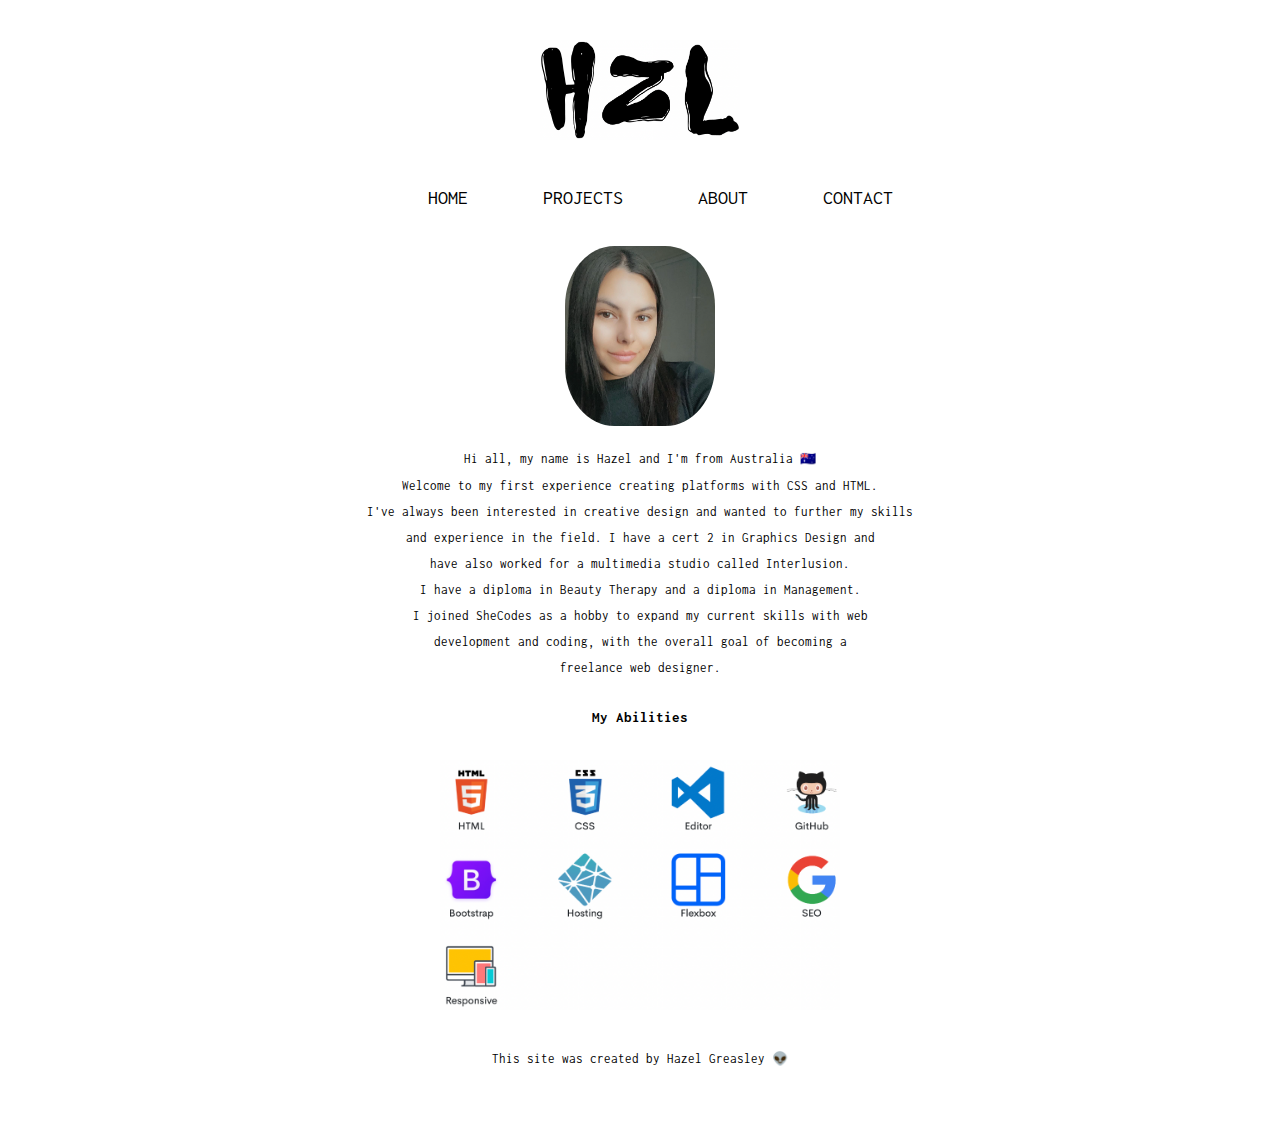
<file: about.html>
<!DOCTYPE html>
<html>
<head>
<meta charset="UTF-8" />
	
<title>About</title>

<link rel=stylesheet type ="text/css" href="src/style.css">
	
<link rel="preconnect" href="https://fonts.googleapis.com">
<link rel="preconnect" href="https://fonts.gstatic.com" crossorigin>
<link href="https://fonts.googleapis.com/css?family=Inconsolata" rel="stylesheet">
	
<img src="hzl.jpg" width="200px" height="100px" id=logo alt="Logo image" />	
	
</head>

<body>
<nav>
<ul>
	<li><a href="home.html">Home</a></li>
	<li><a href="projects.html">Projects</a></li>
	<li><a href="about.html">About</a></li>
	<li><a href="contact.html">Contact</a></li>
</ul>
</nav>
	
<p><img src="hg.jpg" id=display alt="Display image" /></p>
	
	<p>Hi all, my name is Hazel and I'm from Australia 🇦🇺</p>
	<p>Welcome to my first experience creating platforms with CSS and HTML. </p>
	<p>I've always been interested in creative design and wanted to further my skills </p>
	<p>and experience in the field. I have a cert 2 in Graphics Design and </p>
	<p>have also worked for a multimedia studio called Interlusion. </p>
<p>I have a diploma in Beauty Therapy and a diploma in Management.</p>
	<p>I joined SheCodes as a hobby to expand my current skills with web</p>
	<p>development and coding, with the overall goal of becoming a </p>
		<p>freelance web designer.
			
			<br>
				<h6>My Abilities</h6>
 
	<p><img src="abilities.jpg" style="width:400px;height:250px;"></a></p>
<br>
<footer>
      <p>This site was created by Hazel Greasley 👽</p>
</footer>
<br>
</body>
</html>
</file>
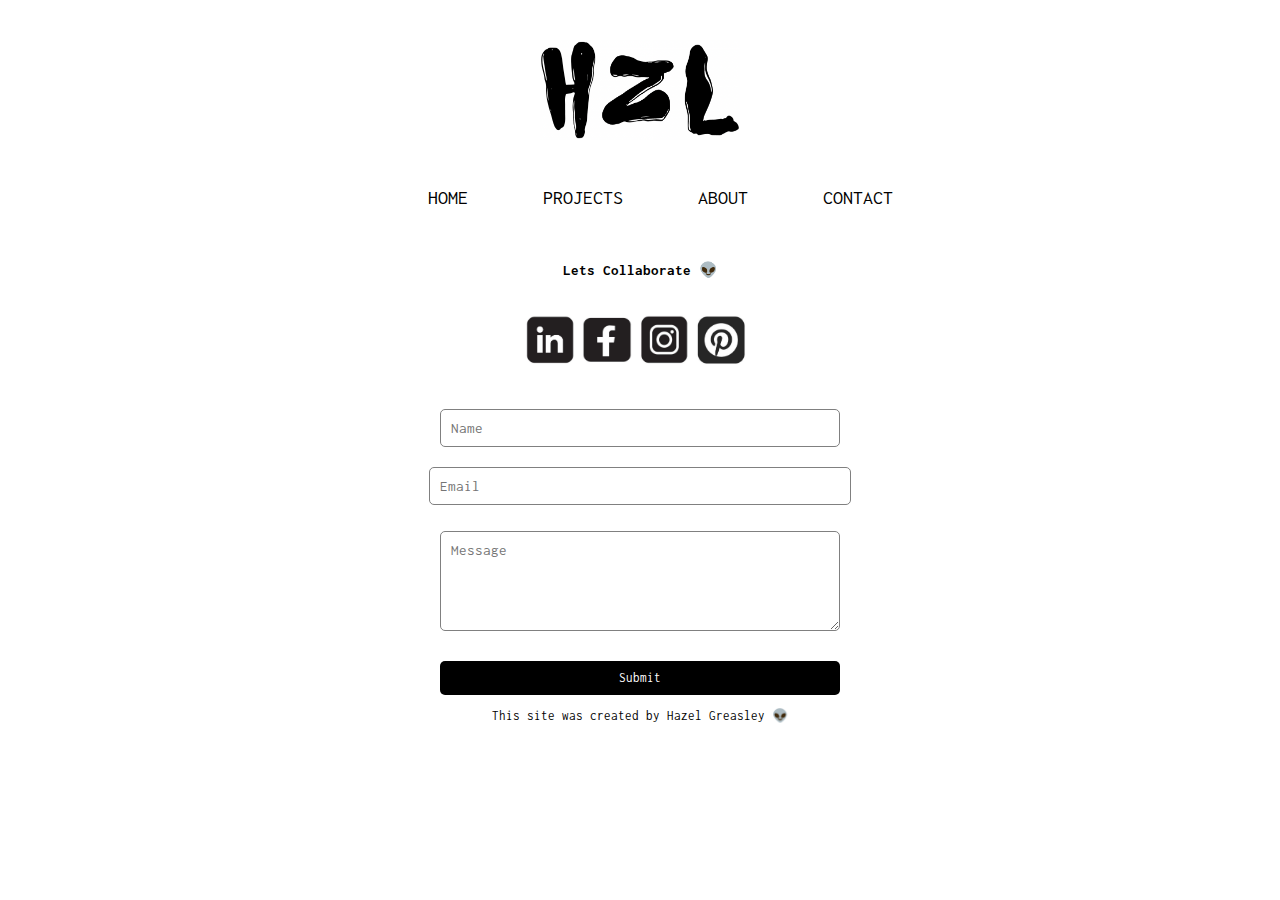
<file: contact.html>
<!DOCTYPE html>
<html>
<head>
	<meta charset="UTF-8" />
<title>Contact</title>

<link rel=stylesheet type ="text/css" href="src/style.css">
	
<link rel="preconnect" href="https://fonts.googleapis.com">
<link rel="preconnect" href="https://fonts.gstatic.com" crossorigin>
<link href="https://fonts.googleapis.com/css?family=Inconsolata" rel="stylesheet">
	
<img src="hzl.jpg" width="200px" height="100px" id=logo alt="Logo image" />	
	
</head>
<body>

<nav>
<ul>
	<li><a href="home.html">Home</a></li>
	<li><a href="projects.html">Projects</a></li>
	<li><a href="about.html">About</a></li>
	<li><a href="contact.html">Contact</a></li>
</ul>
</nav>
	<br>
	<br>
	
<h2>Lets Collaborate 👽</h2>
	
<!-- Social Media Icons-->
    <br />
    <div class="icon-container">
      <a
        href="https://www.linkedin.com/in/hazel-greasley-8ba652258/"
        target="_blank"
        ><img src="linkedinicon.jpg" style="width: 50px; height: 50px;"
      /></a>
      <a href="https://www.facebook.com/hazelgreasley" target="_blank"
        ><img src="facebookicon.jpg" style="width: 50px; height: 50px;"
      /></a>
      <a href="https://www.instagram.com/hzlgrsly/" target="_blank"
        ><img src="instagramicon.jpg" style="width: 50px; height: 50px;"
      /></a>
      <a href="https://www.pinterest.com.au/hzlgrsly/" target="_blank"
        ><img src="pinterest.jpg" style="width: 50px; height: 50px;"
      /></a>
    </div>
    <br />

	
	<script
      src="https://cdn.jsdelivr.net/npm/bootstrap@5.3.0-alpha3/dist/js/bootstrap.bundle.min.js"
      integrity="sha384-ENjdO4Dr2bkBIFxQpeoTz1HIcje39Wm4jDKdf19U8gI4ddQ3GYNS7NTKfAdVQSZe"
      crossorigin="anonymous"
    ></script>
    <br />
   

    <!-- HTML code for contact form -->
    <form id="contact-form">
      <input type="text" id="name" name="name" placeholder="Name" required />
      <input
        type="email"
        id="email"
        name="email"
        placeholder="Email"
        required
      />
      <textarea
        id="message"
        name="message"
        placeholder="Message"
        required
      ></textarea>
      <button type="submit">Submit</button>
    </form>

    <!-- JavaScript code to display message on form submission -->
    <script>
      const form = document.getElementById("contact-form");
      form.addEventListener("submit", (e) => {
        e.preventDefault();
        // send form data here (using fetch or ajax)
        // Success message displayed below
        const successMsg = document.createElement("p");
        successMsg.innerText = "Message sent successfully!";
        form.appendChild(successMsg);
      });
    </script>
	


<footer>
      <p>This site was created by Hazel Greasley 👽</p>
</footer>

</body>
</html>
</file>
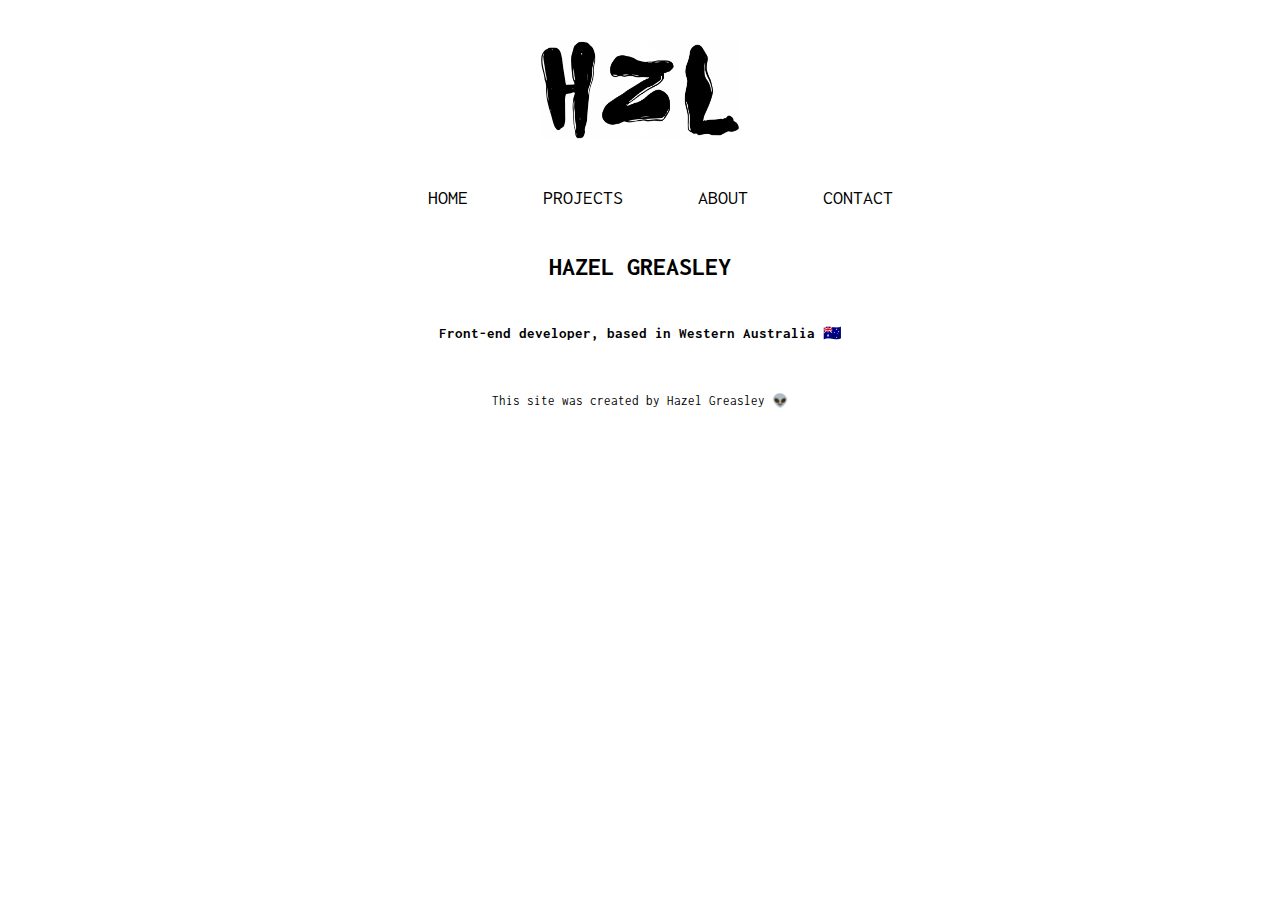
<file: home.html>
<!DOCTYPE html>
<html>
<head>
<meta charset="UTF-8" />
<title>Home</title>

<link rel=stylesheet type ="text/css" href="src/style.css">
	
<link rel="preconnect" href="https://fonts.googleapis.com">
<link rel="preconnect" href="https://fonts.gstatic.com" crossorigin>
<link href="https://fonts.googleapis.com/css?family=Inconsolata" rel="stylesheet">
	
<img src="hzl.jpg" width="200px" height="100px" id=logo alt="Logo image" />	
	
</head>

<body>
<nav>
<ul>
	<li><a href="home.html">Home</a></li>
	<li><a href="projects.html">Projects</a></li>
	<li><a href="about.html">About</a></li>
	<li><a href="contact.html">Contact</a></li>
</ul>
</nav>
<br>
<section id="wrapper">
<article id="article_1">
<header id="header_article_1">
<h1>Hazel Greasley</h1>
	<br>
	<p><h2>Front-end developer, based in Western Australia 🇦🇺</h2>
</header>
	
<section id="section_article_1">

	
  
</section>
</article>
</section>
<br>
	<br>
<footer>
      <p>This site was created by Hazel Greasley 👽</p>
</footer>

</body>
</html>
</file>
<file: src/style.css>
header, footer, section, nav, article {  
    display: block;  
}

body {
	margin: 0 auto;
	margin-top:20px;
	width: 940px; 
	font-size: 13px;
	font-family: 'Inconsolata', monospace;
	text-align: center;
}

#logo {
	display: block;
	margin-left: auto;  
	margin-right: auto;  
	padding:20px;
}

#display {
  padding: 10px;
  width: 150px;
  height: 180px;
  border-radius: 35%;
  place-items: left;
}

h1 {
	text-transform: uppercase;
	color: black;
}

h2 {
	font-size: 15px;
	color: black;
}

h5 {
  text-align: left;
}


h6 {
	font-size: 15px;
	font-weight: bold;
}

footer {
	width: 940px;
	height: 40px;
	margin-bottom: 20px;
	text-align: center;
	background-color: white;
}

nav {
	width: 940px;
	height: 50px;
	background-color: white;
	text-align: center;
}


ul li {
  position: relative;
  margin: 0 20px;
  list-style: none;
  display: inline-block;
  padding: 14px;
  font-size: 17px;
}

ul li a {
text-decoration: none; 
cursor: pointer;
color: black;
text-transform: uppercase;
font-size: 20px;
}

ul li a:hover {
  background-color: white;
  color: black;
  font-weight: bold;
  font-size: 40px;
}



/* Style inputs with type="text", select elements and textareas */
input[type="text"],
select,
textarea {
  width: 100%; /* Full width */
  padding: 12px; /* Some padding */
  border: 1px solid #ccc; /* Gray border */
  border-radius: 4px; /* Rounded borders */
  box-sizing: border-box; /* Make sure that padding and width stays in place */
  margin-top: 6px; /* Add a top margin */
  margin-bottom: 16px; /* Bottom margin */
  resize: vertical; /* Allow the user to vertically resize the textarea (not horizontally) */
}

/* Style the submit button with a specific background color etc */
input[type="submit"] {
  background-color: black;
  color: white;
  padding: 10px 10px;
  border: none;
  border-radius: 4px;
  cursor: pointer;
}

/* When moving the mouse over the submit button, add a color */
input[type="submit"]:hover {
  background-color: black;
}

/* Add a background color and some padding around the form */
.container {
  border-radius: 5px;
  background-color: white;
  padding: 50px;
  font-size: 15px;
}

/* Contact Form - Style the form container and center it on the page */
#contact-form {
  max-width: 400px;
  margin: 0 auto;
  font-size: 15px;
}

/* Style the form labels */
label {
  display: block;
  margin-bottom: 5px;
}

/* Style the form inputs and textarea */
input[type="text"],
input[type="email"],
textarea {
  display: block;
  width: 100%;
  padding: 10px;
  border: 1px solid #ccc;
  border-radius: 5px;
  margin-bottom: 10px;
}

/* Style the form submit button */
button[type="submit"] {
  background-color: black;
  color: white;
  padding: 10px 20px;
  border: none;
  border-radius: 5px;
  cursor: pointer;
  margin-top: 10px;
  font-family: 'Inconsolata', monospace;
}

button[type="submit"]:hover {
  background-color: black;
}

/* CSS code to style the contact form */
#contact-form {
  display: flex;
  flex-direction: column;
  align-items: center;
  gap: 10px;	
}

#name,
#email,
#message {
  width: 100%;
  padding: 10px;
  border: 1px solid grey;
  border-radius: 5px;
  font-size: 15px;
  font-family: 'Inconsolata', monospace;
}

#message {
  height: 100px;
}

button[type="submit"] {
  width: 100%;
  padding: 10px;
  background-color: black;
  color: white;
  border-radius: 5px;
  cursor: pointer;
}

button[type="submit"]:hover {
  background-color: black;
}

.icon-container {
  
  justify-content: center;
  padding: 10px;
  margin-right: 10px;
}

.text {
        padding-left: 20px;
	text-align: left;
      }
</file>
